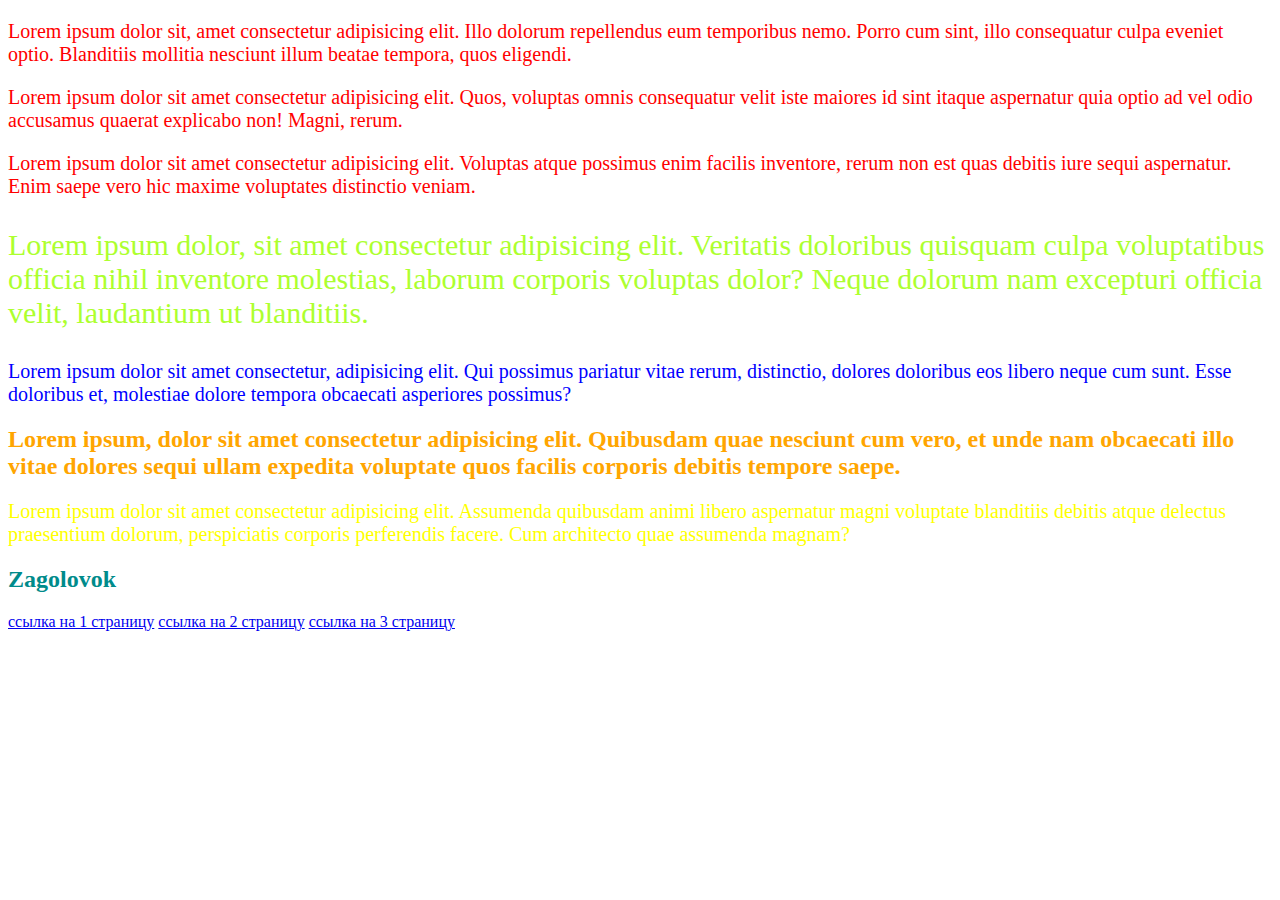
<file: index.html>
<!DOCTYPE html>
<html lang="en">

<head>
	<meta charset="UTF-8">
	<meta name="viewport" content="width=device-width, initial-scale=1.0">
	<title>Lesson 8</title>
	<link rel="stylesheet" href="css/styles.css">
</head>

<body>
	<header class="header">
		<p class="eee">
			Lorem ipsum dolor sit, amet consectetur adipisicing elit. Illo dolorum repellendus eum temporibus nemo. Porro
			cum sint, illo consequatur culpa eveniet optio. Blanditiis mollitia nesciunt illum beatae tempora, quos
			eligendi.
		</p>
		<p class="zzz">
			Lorem ipsum dolor sit amet consectetur adipisicing elit. Quos, voluptas omnis consequatur velit iste maiores id
			sint itaque aspernatur quia optio ad vel odio accusamus quaerat explicabo non! Magni, rerum.
		</p>
		<p class="ccc">
			Lorem ipsum dolor sit amet consectetur adipisicing elit. Voluptas atque possimus enim facilis inventore, rerum
			non est quas debitis iure sequi aspernatur. Enim saepe vero hic maxime voluptates distinctio veniam.
		</p>
		<p class="eee zzz ccc">
			Lorem ipsum dolor, sit amet consectetur adipisicing elit. Veritatis doloribus quisquam culpa voluptatibus
			officia nihil inventore molestias, laborum corporis voluptas dolor? Neque dolorum nam excepturi officia velit,
			laudantium ut blanditiis.
		</p>



		<p class="bbb zzz">
			Lorem ipsum dolor sit amet consectetur, adipisicing elit. Qui possimus pariatur vitae rerum, distinctio,
			dolores doloribus eos libero neque cum sunt. Esse doloribus et, molestiae dolore tempora obcaecati asperiores
			possimus?
		</p>
		<h2 class="bbb zzz">
			Lorem ipsum, dolor sit amet consectetur adipisicing elit. Quibusdam quae nesciunt cum vero, et unde nam
			obcaecati illo vitae dolores sequi ullam expedita voluptate quos facilis corporis debitis tempore saepe.
		</h2>
		<p id="elem" class="aaa">
			Lorem ipsum dolor sit amet consectetur adipisicing elit. Assumenda quibusdam animi libero aspernatur magni
			voluptate blanditiis debitis atque delectus praesentium dolorum, perspiciatis corporis perferendis facere. Cum
			architecto quae assumenda magnam?
		</p>


		<h2 id="elem" class="aaa">Zagolovok</h2>
	</header>
	<main class="main"></main>
	<footer class="footer">
		<a href="01.html.html">ссылка на 1 страницу</a>
		<a href="02.html.html">ссылка на 2 страницу</a>
		<a href="03.html.html">ссылка на 3 страницу</a>
	</footer>
</body>

</html>
</file>
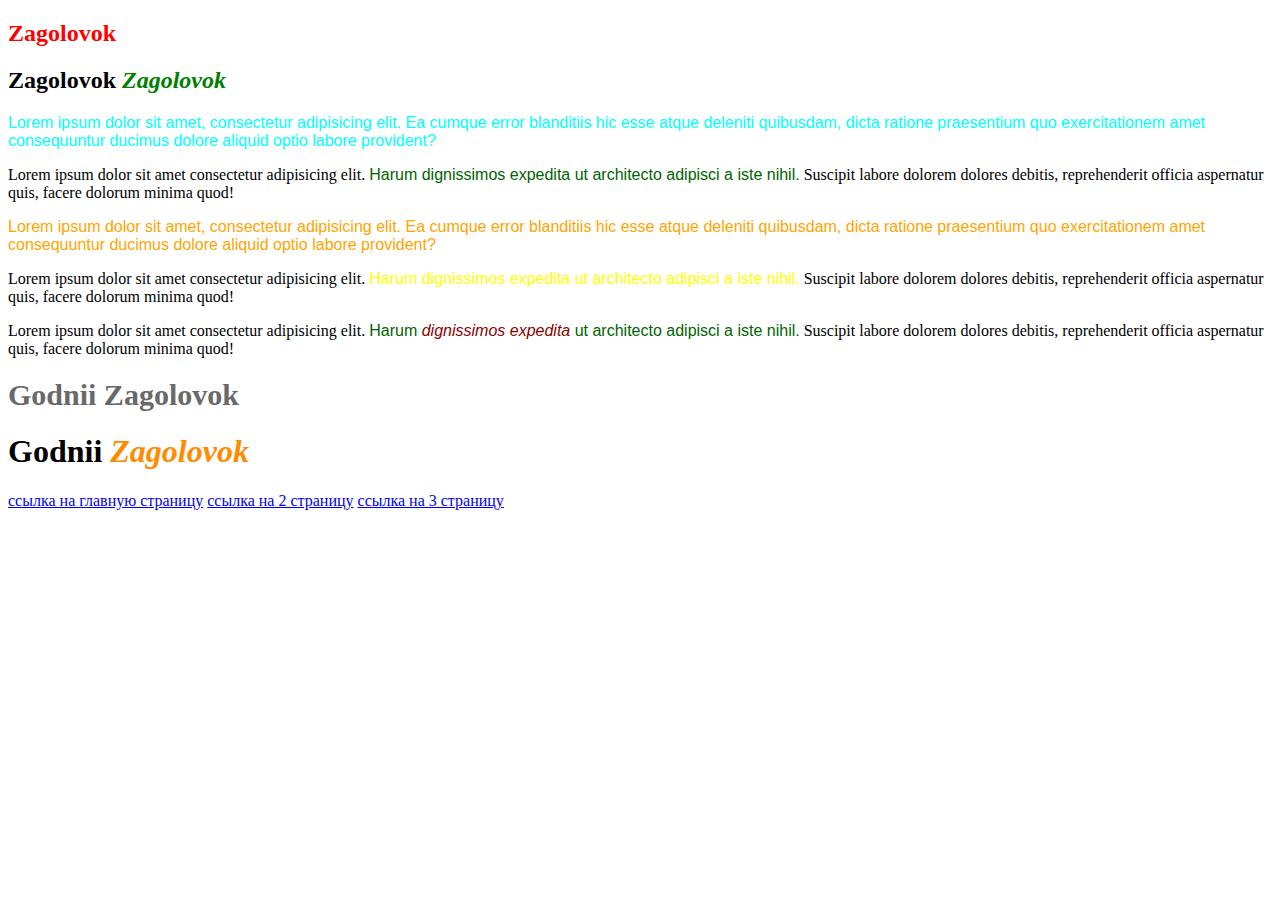
<file: 01.html.html>
<!DOCTYPE html>
<html lang="en">

<head>
	<meta charset="UTF-8">
	<meta name="viewport" content="width=device-width, initial-scale=1.0">
	<title>Lesson 1</title>
	<link rel="stylesheet" href="css/01.styles.css">
</head>

<body>

<header class="header">
	<h2 class="zzz">Zagolovok</h2>
<h2>Zagolovok <i class="zzz">Zagolovok</i></h2>
<p class="aaa sss">Lorem ipsum dolor sit amet, consectetur adipisicing elit. Ea cumque error blanditiis hic esse atque deleniti quibusdam, dicta ratione praesentium quo exercitationem amet consequuntur ducimus dolore aliquid optio labore provident?</p>
<p class="aaa">Lorem ipsum dolor sit amet consectetur adipisicing elit. <a class="sss">Harum dignissimos expedita ut architecto adipisci a iste nihil.</a> Suscipit labore dolorem dolores debitis, reprehenderit officia aspernatur quis, facere dolorum minima quod!</p>
<p class="aaa sss ddd">Lorem ipsum dolor sit amet, consectetur adipisicing elit. Ea cumque error blanditiis hic esse atque deleniti quibusdam, dicta ratione praesentium quo exercitationem amet consequuntur ducimus dolore aliquid optio labore provident?</p>
<p class="aaa">Lorem ipsum dolor sit amet consectetur adipisicing elit. <a class="sss ddd">Harum dignissimos expedita ut architecto adipisci a iste nihil.</a> Suscipit labore dolorem dolores debitis, reprehenderit officia aspernatur quis, facere dolorum minima quod!</p>
<p class="aaa">Lorem ipsum dolor sit amet consectetur adipisicing elit. <a class="sss">Harum <i class="ddd">dignissimos expedita</i> ut architecto adipisci a iste nihil.</a> Suscipit labore dolorem dolores debitis, reprehenderit officia aspernatur quis, facere dolorum minima quod!</p>
</header>
<h1 id="elem" class="qqq">Godnii Zagolovok</h1>
<h1 id="elem">Godnii <i class="qqq">Zagolovok</i class="qqq"></h1>

<main class="main"></main>

<footer class="footer">
	<a href="index.html">ссылка на главную страницу</a>
	<a href="02.html.html">ссылка на 2 страницу</a>
	<a href="03.html.html">ссылка на 3 страницу</a>
</footer>
</body>

</html>
</file>
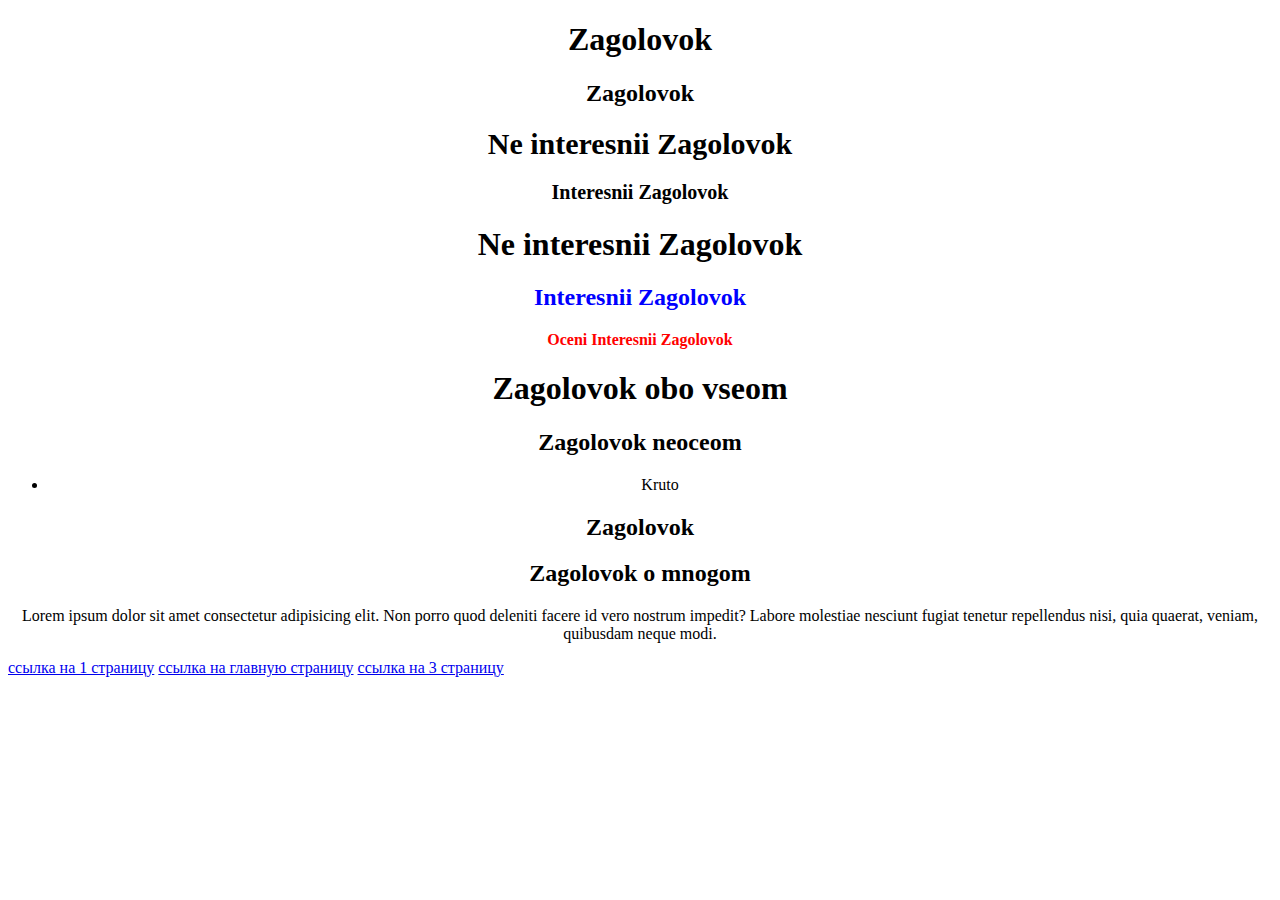
<file: 02.html.html>
<!DOCTYPE html>
<html lang="en">

<head>
	<meta charset="UTF-8">
	<meta name="viewport" content="width=device-width, initial-scale=1.0">
	<title>Lesson 1</title>
	<link rel="stylesheet" href="css/02.styles.css">
</head>

<body>
	<header class="header">
<div id="elem">
			<h1>Zagolovok</h1>
			<h2>Zagolovok</h2>
</div>
<div id="block1">
			<h1>Ne interesnii Zagolovok</h1>
			<h2>Interesnii Zagolovok</h2>
</div>
<div id="block2">
			<h1>Ne interesnii Zagolovok</h1>
			<h2>Interesnii Zagolovok</h2>
			<h3>Oceni Interesnii Zagolovok</h3>
</div>
<div id="block3">
	<h1 class="eee">Zagolovok obo vseom</h1>
	<h2 class="zzz">Zagolovok neoceom</h2>
</div>

<div id="eee" class="xxx">
<ul class="kkk">
	<li>Kruto</li>
</ul>
<div class="eee"><h2 class="zzz">Zagolovok</h2></div>
</div>

<div class="jjj">
	<h2 class="ttt">Zagolovok o mnogom</h2>
	<p class="nnn">Lorem ipsum dolor sit amet consectetur adipisicing elit. Non porro quod deleniti facere id vero nostrum impedit? Labore molestiae nesciunt fugiat tenetur repellendus nisi, quia quaerat, veniam, quibusdam neque modi.</p>
</div>


	</header>
	<main class="main"></main>
	<footer class="footer">
				<a href="01.html.html">ссылка на 1 страницу</a>
				<a href="index.html">ссылка на главную страницу</a>
				<a href="03.html.html">ссылка на 3 страницу</a>
	</footer>
</body>

</html>
</file>
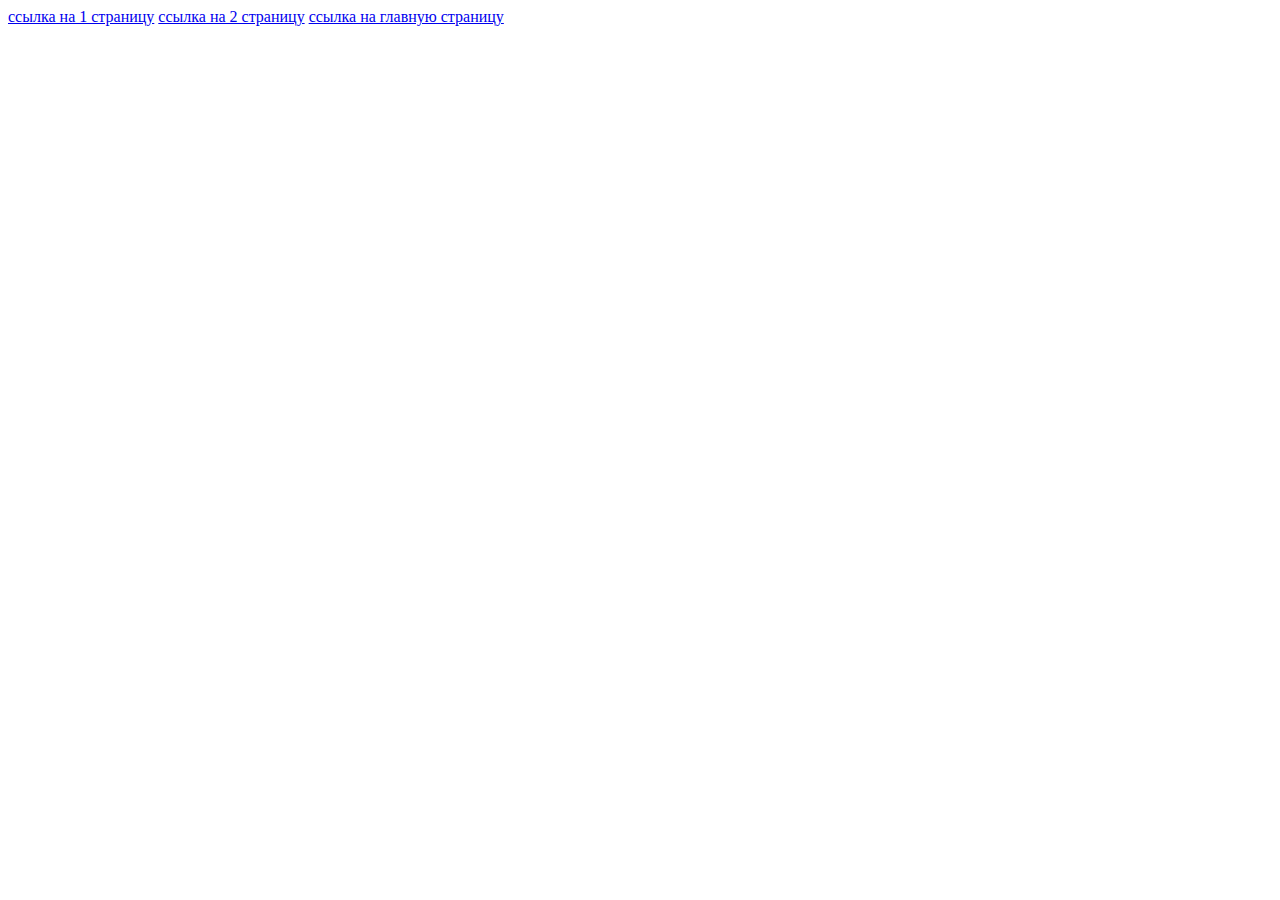
<file: 03.html.html>
<!DOCTYPE html>
<html lang="en">

<head>
	<meta charset="UTF-8">
	<meta name="viewport" content="width=device-width, initial-scale=1.0">
	<title>Lesson 1</title>
	<link rel="stylesheet" href="css/03.styles.css">
</head>

<body>
	<header class="header"></header>
	<main class="main"></main>
	<footer class="footer">
				<a href="01.html.html">ссылка на 1 страницу</a>
				<a href="02.html.html">ссылка на 2 страницу</a>
				<a href="index.html">ссылка на главную страницу</a>
	</footer>
</body>

</html>
</file>
<file: css/styles.css>
p{
	font-size: 20px;
	color: red;
}
.eee.zzz.ccc{
	font-size: 30px;
	color: greenyellow;
}
.bbb.zzz{
	color: blue;
}
h2.bbb.zzz{
	color: orange;
}
#elem.aaa{
	color: yellow;
}
h2#elem.aaa{
	color: darkcyan;
}
</file>
<file: css/01.styles.css>
h2.zzz {
	color: red;
}
h2 .zzz{
	color: green;
}
.aaa.sss{
	color: aqua;
	font-family: Arial;
}
.aaa .sss{
	color: darkgreen;
	font-family: Arial;
}
.aaa.sss.ddd{
	color: orange;
	font-family: Arial;
}
.aaa .sss.ddd{
	color: yellow;
	font-family: Arial;
}
.aaa .sss .ddd{
	color: darkred;
}
#elem.qqq{
	color: dimgray;
	font-size: 30px;
}
#elem .qqq{
	color: darkorange;
}
</file>
<file: css/02.styles.css>
#elem h1, #elem h2 {
	text-align: center;
}
#block1 h1, #block1 h2 {
	text-align: center;
}
#block1 h1{
	font-size: 30px;
}
#block1 h2{
font-size: 20px;
}
#block2 h1, #block2 h2, #block2 h3 {
	text-align: center;
}
#block2 h2{
	color: blue;
}
#block2 h3{
	font-size: 16px;
	color: red;
}
#block3 h1, #block3 h2 {
	text-align: center;
}
#block h1.eee {
	font-size: 30px;
}
#block h2.zzz {
	font-size: 20px;
}
#eee.xxx, .kkk, .eee, h2.zzz{
	text-align: center;
}
.jjj h2.ttt, .nnn{
		text-align: center;
}
</file>
<file: css/03.styles.css>

</file>
